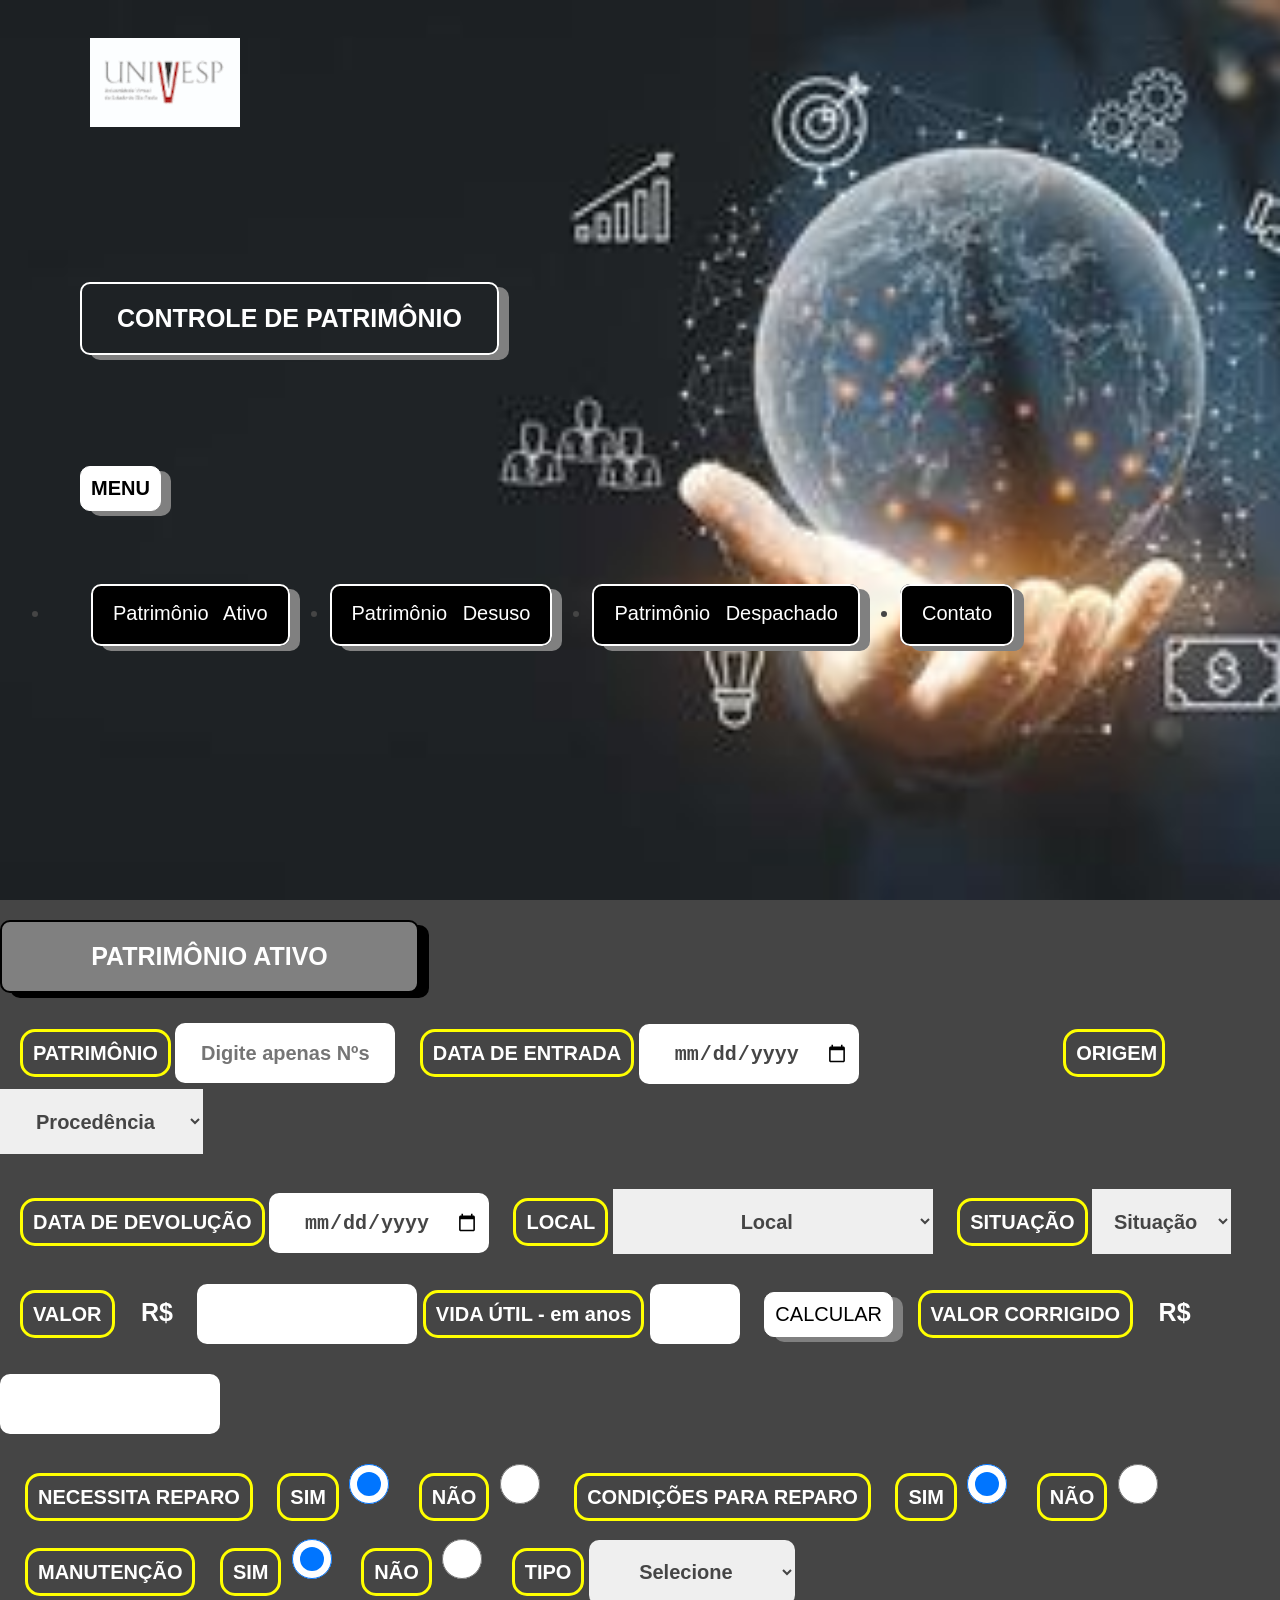
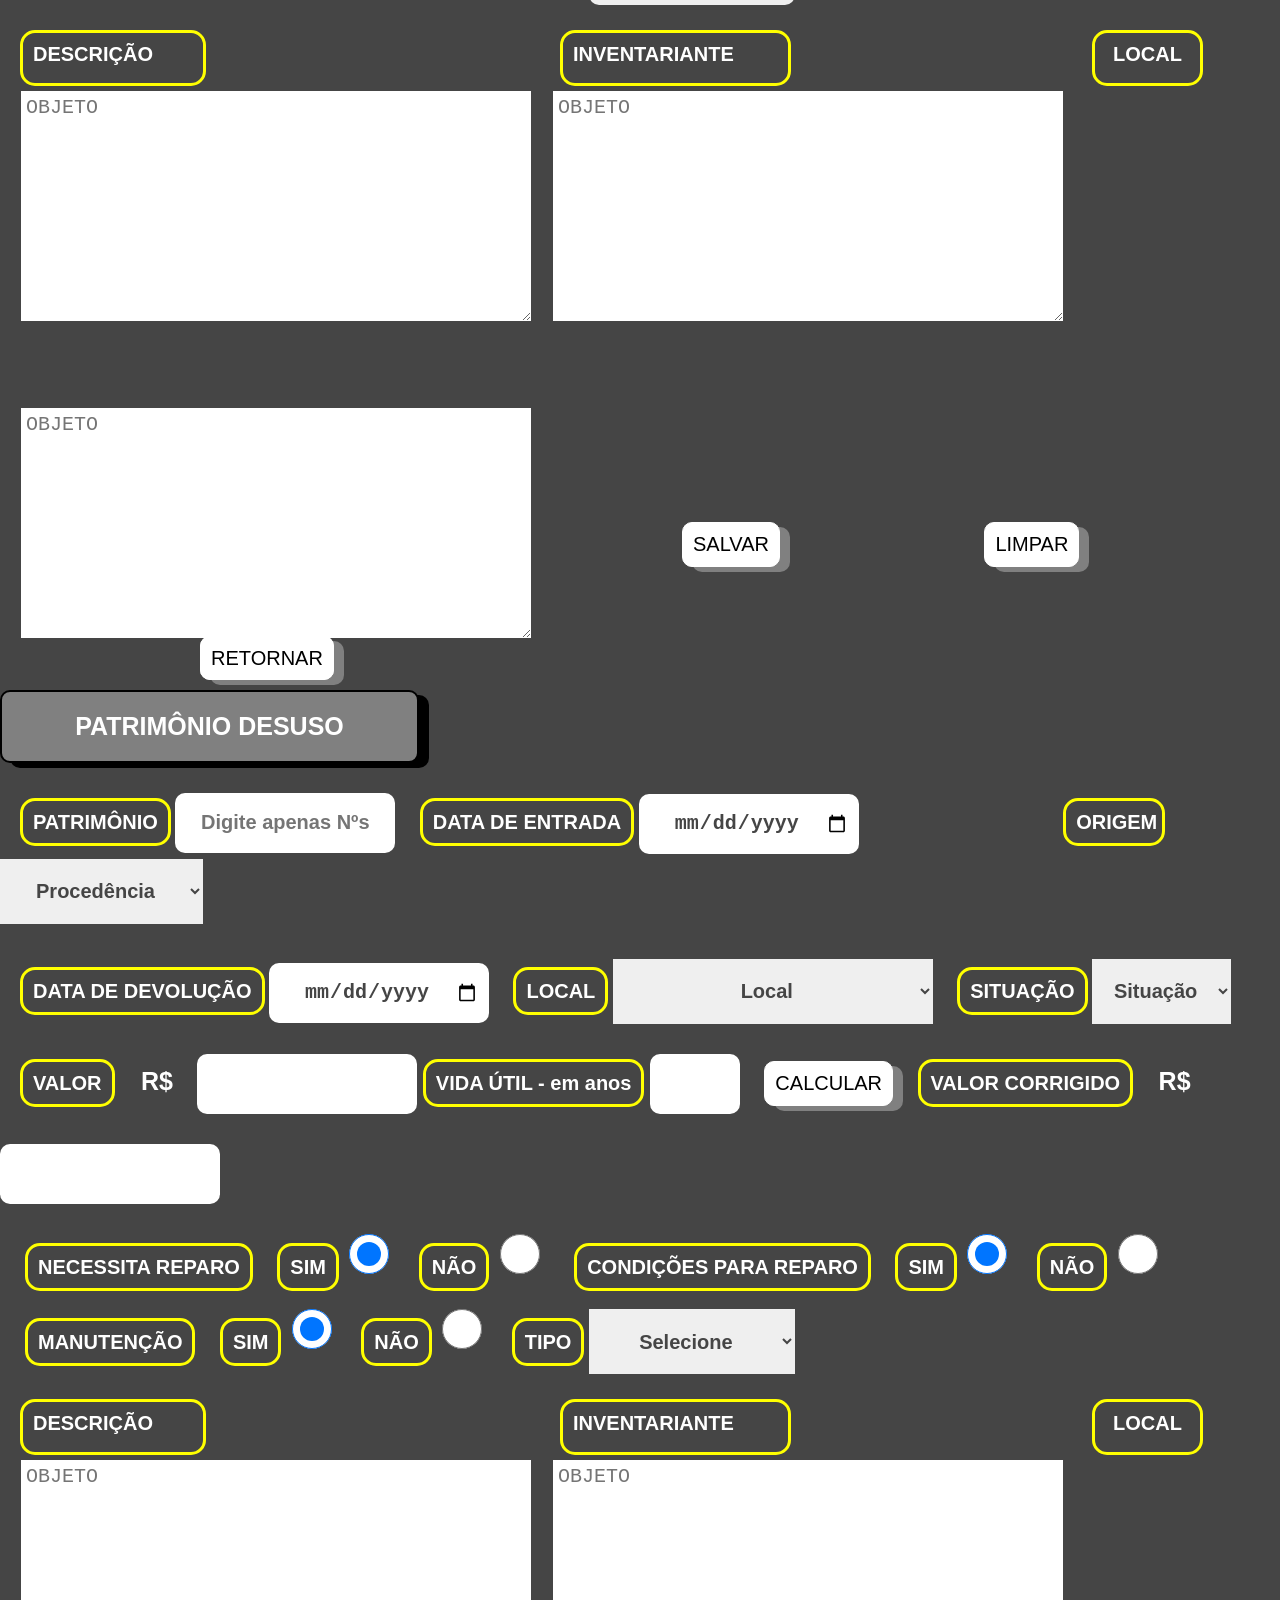
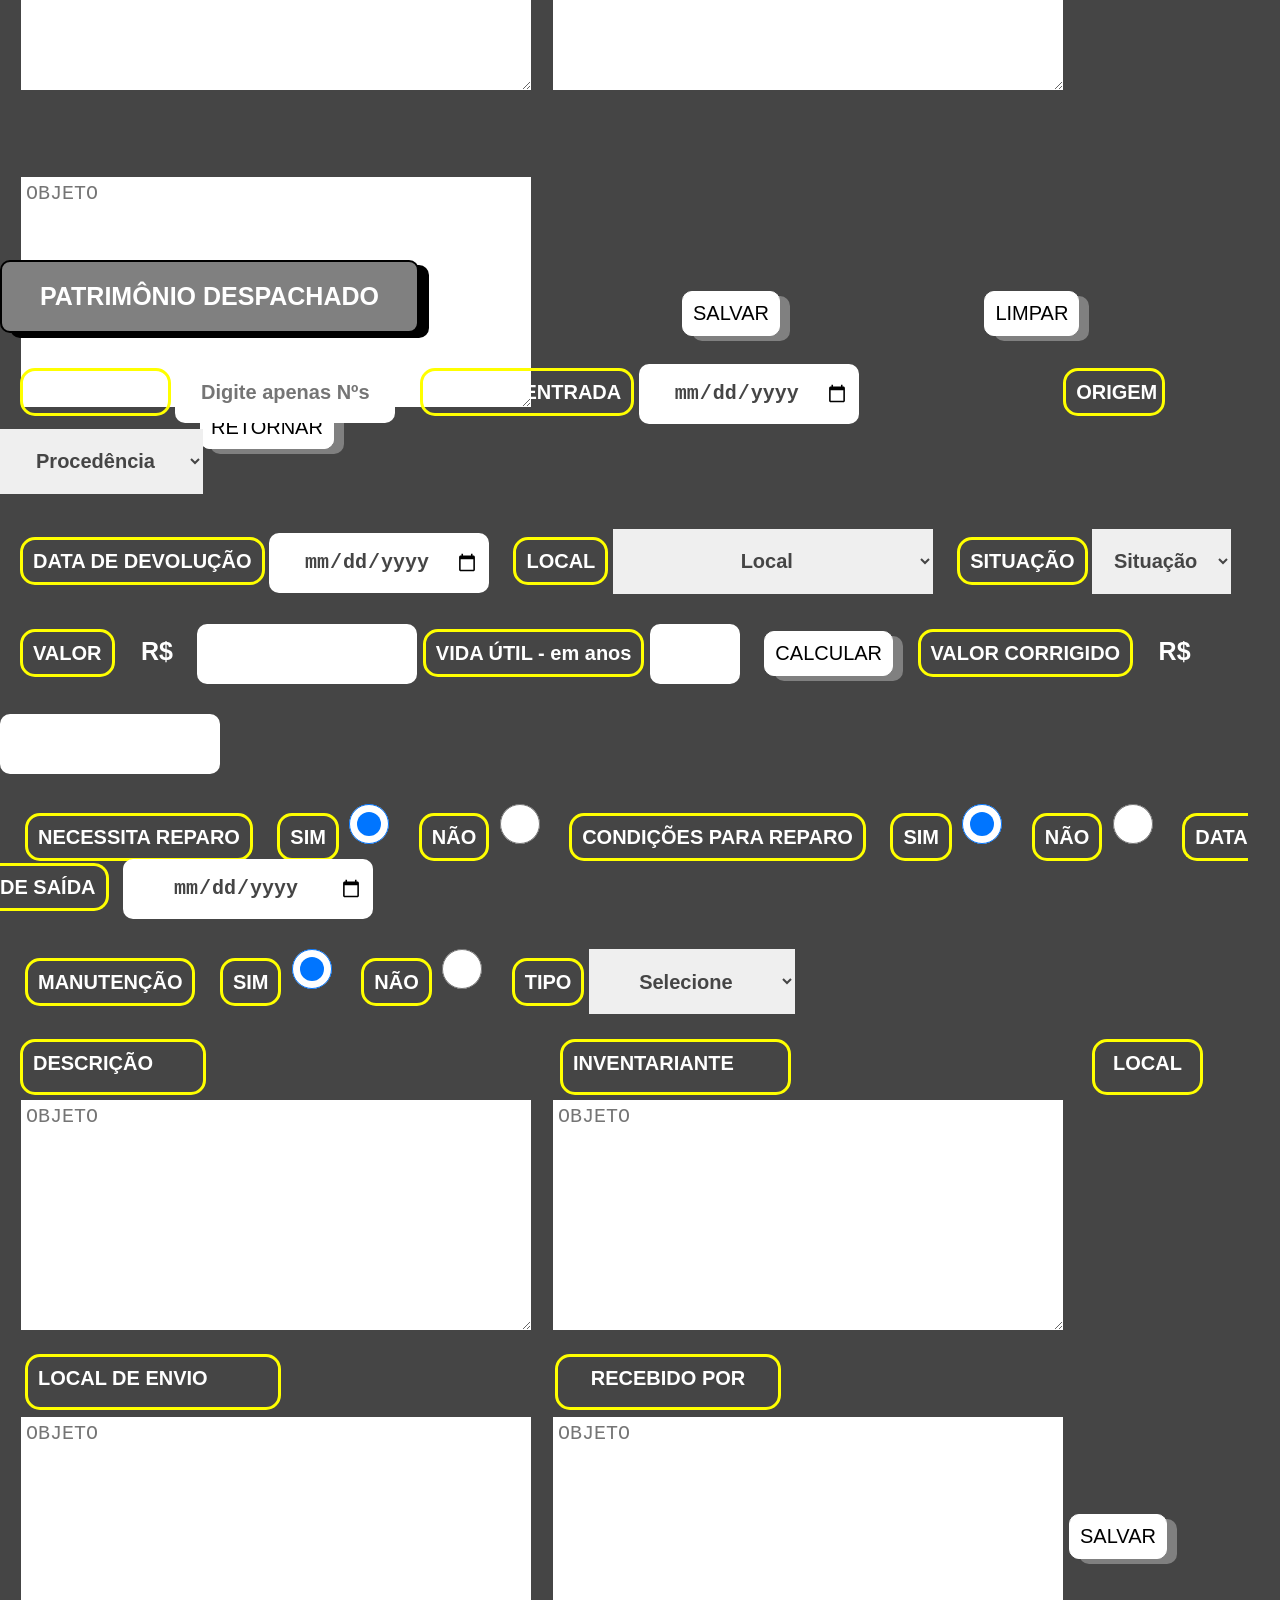
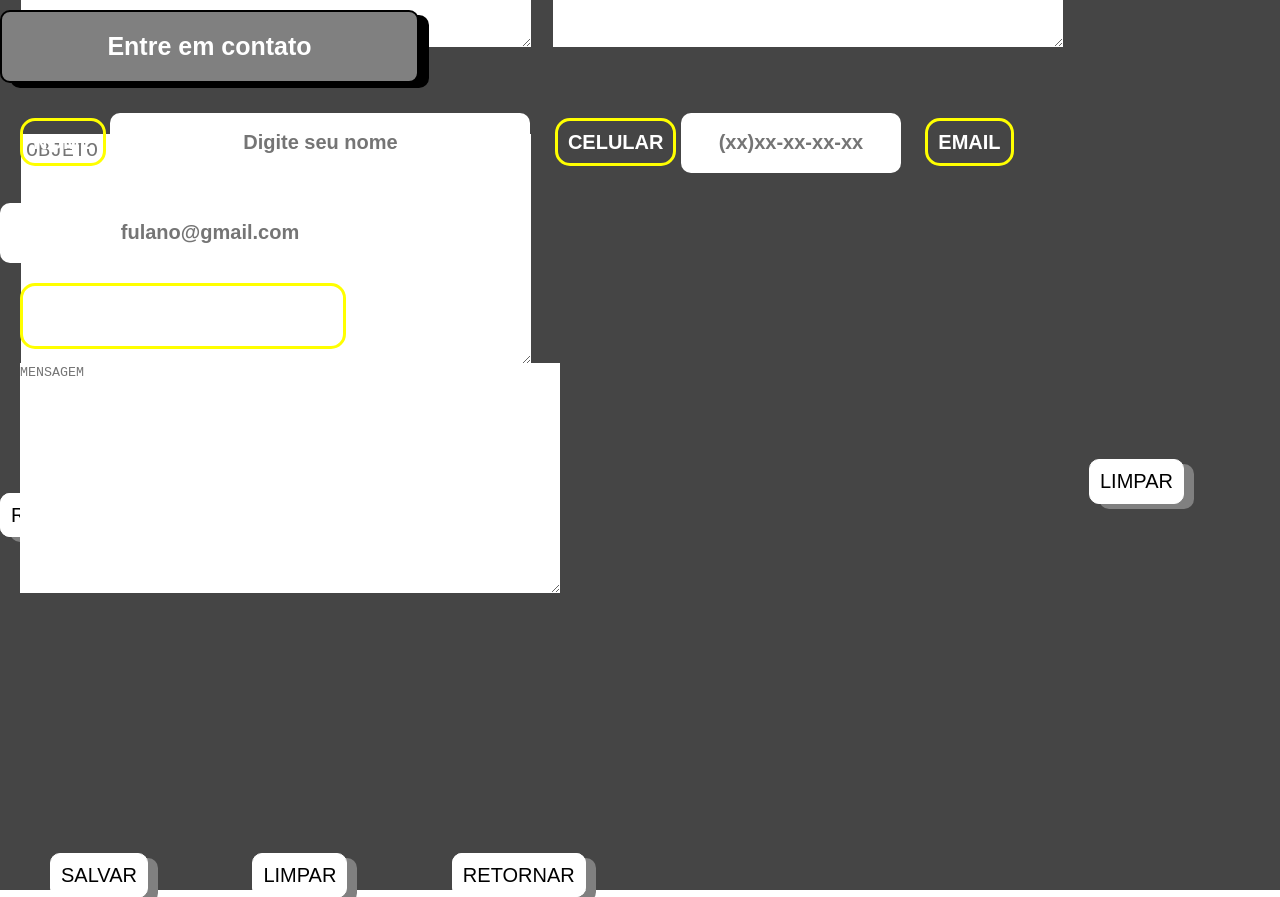
<file: index.html>
<!DOCTYPE html>
<html lang="pt-BR">

<head>
	<meta charset="UTF-8">
	<meta name="viewport" content="width=device-width, initial-scale=1.0">

	<link rel="stylesheet" href="./style.css">

	<title>PI UNIVESP</title>

</head>

<body>
	<div id="content">
		<section id="menu">
			<div class="container">
				<img class="logotipo" src="./IMAGENS/download.png">
				<h1 class="entrada">CONTROLE DE PATRIMÔNIO</h1>
				<h2 class="subtitulo"> MENU </h2>
				<a>
					<nav>
						<ul>
							<li><a href="#ativo" class="actived">Patrimônio Ativo</a></li>
							<li><a href="#desuso" class="actived">Patrimônio Desuso</a></li>
							<li><a href="#despachado" class="actived">Patrimônio Despachado</a></li>
							<li><a href="#contato" class="actived">Contato</a></li>
						</ul>
					</nav>
				</a>
			</div>

			<section id="ativo">
				<div class="project-container">
					<form class="form">
						<h1 class="title">PATRIMÔNIO ATIVO</h1>
						<div>
							<label for="numero" class="pat">PATRIMÔNIO</label>
							<input type="text" id="numero" placeholder="Digite apenas Nºs" name="numero" maxlength="9"
								autocomplete="off" />
							<label for="date" class="date">DATA DE ENTRADA</label>
							<input type="date" id="date" placeholder="xx/xx/xx" name="date" />
							<label for="tipo" class="tipo"><strong>ORIGEM</strong></label>
							<select name="TIPO" id="tipo">
								<option selected value="">Procedência</option>
								<option>COMPRA</option>
								<option>CESSÃO</option>
								<option>DOAÇÃO</option>
								<option>EMPRÉSTIMO</option>
								<option>ALMOXARIFADO</option>
							</select>
						</div>
						<div>
							<label for="datedev" class="datadev">DATA DE DEVOLUÇÃO</label>
							<input type="date" class="datedev" id="datedev" placeholder="xx/xx/xx" name="date" />
							<label for="local" class="local"><strong>LOCAL</strong></label>
							<select name="local" id="local">
								<option selected value="">Local</option>
								<option>SALÃO</option>
								<option>ESCRITÓRIO</option>
								<option>SALA1</option>
								<option>SALA2</option>
								<option>SALA3</option>
							</select>
							<label for="estado" class="estado"><strong>SITUAÇÃO</strong></label>
							<select name="estado" id="estado">
								<option selected value="">Situação</option>
								<option>ÓTIMO</option>
								<option>BOM</option>
								<option>REGULAR </option>
								<option>RUIM</option>
								<option>PÉSSIMO</option>
							</select>
							<div class="calculo">
								<label for="valor" class="valor">VALOR</label>
								<label for="valor" class="money">R$</label>
								<input type="number" id="valor" class="valor" name="valor" min="0.01" max="11"
									step="0.01" />
								<label for="vida" class="util">VIDA ÚTIL<span style="font-size: 20px"> - em
										anos</span></label>
								<input type="number" id="vida" class="vida" name="vida" />
								<button id="botao" type="button" class="botao" onclick="clicar()">CALCULAR</button>
								<label for="resultado" class="correcao">VALOR CORRIGIDO</label>
								<label for="resultado" class="dinheiro">R$</label>
								<input name="resultado" readonly id="resultado">
							</div>
							<div>
								<label for="reparo" class="reparo">NECESSITA REPARO</label>
								<label for="repsim" id="sim">SIM</label>
								<input type="radio" name="reparo" id="repsim" checked>
								<label for="repnao" id="nao">NÃO</label>
								<input type="radio" name="reparo" id="repnao">
								<label for="reparo" class="reparo">CONDIÇÕES PARA REPARO</label>
								<label for="repsim" id="sim">SIM</label>
								<input type="radio" name="condic" id="repsim" checked>
								<label for="repnao" id="nao">NÃO</label>
								<input type="radio" name="condic" id="repnao">
							</div>
							<div>
								<label for="reparo" class="reparo">MANUTENÇÃO</label>
								<label for="repsim" id="sim">SIM</label>
								<input type="radio" name="manut" id="repsim" checked>
								<label for="repnao" id="nao">NÃO</label>
								<input type="radio" name="manut" id="repnao">
								<label for="tipo" class="tipo2"><strong>TIPO</strong></label>
								<select name="TIPO" id="tipo2">
									<option selected value="">Selecione</option>
									<option>TROCA DE PEÇA</option>
									<option>PINTURA</option>
									<option>LIMPEZA</option>
									<option>ATUALIZAÇÃO</option>
								</select>
							</div>
						</div>
						<div>
							<label for="desc1" class="desc1">DESCRIÇÃO</label>
							<textarea placeholder="OBJETO" id="desc1" name="desc1" cols="50" rows="10"></textarea>
							<label for="desc2" class="desc2">INVENTARIANTE</label>
							<textarea placeholder="OBJETO" id="desc2" name="desc1" cols="50" rows="10"></textarea>
							<label for="desc3" class="desc3">LOCAL</label>
							<textarea placeholder="OBJETO" id="desc3" name="desc1" cols="50" rows="10"></textarea>
						</div>
						<div class="btn">
							<button type="submit" id="botao1" class="botao1">SALVAR</button>
							<button type="reset" id="botao2" class="botao2">LIMPAR</button>
							<a href="#menu" class="botao3">RETORNAR</a>
						</div>
					</form>
				</div>
				<script src="./script.js"></script>
			</section>

			<section id="desuso">
				<div class="hero-container">
					<form class="form">
						<h1 class="title">PATRIMÔNIO DESUSO</h1>
						<div>
							<label for="numero" class="pat">PATRIMÔNIO</label>
							<input type="text" id="numero" placeholder="Digite apenas Nºs" name="numero" maxlength="9"
								autocomplete="off" />
							<label for="date" class="date">DATA DE ENTRADA</label>
							<input type="date" id="date" placeholder="xx/xx/xx" name="date" />
							<label for="tipo" class="tipo"><strong>ORIGEM</strong></label>
							<select name="TIPO" id="tipo">
								<option selected value="">Procedência</option>
								<option>COMPRA</option>
								<option>CESSÃO</option>
								<option>DOAÇÃO</option>
								<option>EMPRÉSTIMO</option>
								<option>ALMOXARIFADO</option>
							</select>
						</div>
						<div>
							<label for="datedev" class="datadev">DATA DE DEVOLUÇÃO</label>
							<input type="date" class="datedev" id="datedev" placeholder="xx/xx/xx" name="date" />
							<label for="local" class="local"><strong>LOCAL</strong></label>
							<select name="local" id="local">
								<option selected value="">Local</option>
								<option>SALÃO</option>
								<option>ESCRITÓRIO</option>
								<option>SALA1</option>
								<option>SALA2</option>
								<option>SALA3</option>
							</select>
							<label for="estado" class="estado"><strong>SITUAÇÃO</strong></label>
							<select name="estado" id="estado">
								<option selected value="">Situação</option>
								<option>ÓTIMO</option>
								<option>BOM</option>
								<option>REGULAR </option>
								<option>RUIM</option>
								<option>PÉSSIMO</option>
							</select>
							<div class="calcular">
								<label for="valor" class="num1">VALOR</label>
								<label for="valor" class="money">R$</label>
								<input type="number" id="num1" class="num1" name="valor" min="0.01" max="11"
									step="0.01" />
								<label for="util" class="util">VIDA ÚTIL<span style="font-size: 20px"> - em
										anos</span></label>
								<input type="number" id="num2" class="num2" name="vida" />
								<button id="botao" type="button" class="botao" onclick="calcular()">CALCULAR</button>
								<label for="resultadoII" class="correcao">VALOR CORRIGIDO</label>
								<label for="resultadoII" class="dinheiro">R$</label>
								<input name="resultadoII" readonly id="resultadoII">
							</div>
							<div>
								<label for="reparo" class="reparo">NECESSITA REPARO</label>
								<label for="repsim" id="sim">SIM</label>
								<input type="radio" name="reparo" id="repsim" checked>
								<label for="repnao" id="nao">NÃO</label>
								<input type="radio" name="reparo" id="repnao">
								<label for="reparo" class="reparo">CONDIÇÕES PARA REPARO</label>
								<label for="repsim" id="sim">SIM</label>
								<input type="radio" name="condic" id="repsim" checked>
								<label for="repnao" id="nao">NÃO</label>
								<input type="radio" name="condic" id="repnao">
							</div>
							<div>
								<label for="reparo" class="reparo">MANUTENÇÃO</label>
								<label for="repsim" id="sim">SIM</label>
								<input type="radio" name="manut" id="repsim" checked>
								<label for="repnao" id="nao">NÃO</label>
								<input type="radio" name="manut" id="repnao">
								<label for="tipo" class="tipo2"><strong>TIPO</strong></label>
								<select name="TIPO" id="tipo">
									<option selected value="">Selecione</option>
									<option>TROCA DE PEÇA</option>
									<option>PINTURA</option>
									<option>LIMPEZA</option>
									<option>ATUALIZAÇÃO</option>
								</select>
							</div>
						</div>
						<div>
							<label for="desc1" class="desc1">DESCRIÇÃO</label>
							<textarea placeholder="OBJETO" id="desc1" name="desc1" cols="50" rows="10"></textarea>
							<label for="desc2" class="desc2">INVENTARIANTE</label>
							<textarea placeholder="OBJETO" id="desc2" name="desc1" cols="50" rows="10"></textarea>
							<label for="desc3" class="desc3">LOCAL</label>
							<textarea placeholder="OBJETO" id="desc3" name="desc1" cols="50" rows="10"></textarea>
						</div>
						<div class="btn">
							<button type="submit" id="botao1" class="botao1">SALVAR</button>
							<button type="reset" id="botao2" class="botao2">LIMPAR</button>
							<a href="#menu" class="botao3">RETORNAR</a>
						</div>
					</form>
				</div>
				<script src="./main.js"></script>
			</section>

			<section id="despachado">
				<div class="container-file">
					<form class="form">
						<h1 class="title">PATRIMÔNIO DESPACHADO</h1>
						<div>
							<label for="numero" class="pat">PATRIMÔNIO</label>
							<input type="text" id="numero" placeholder="Digite apenas Nºs" name="numero" maxlength="9"
								autocomplete="off" />
							<label for="date" class="date">DATA DE ENTRADA</label>
							<input type="date" id="date" placeholder="xx/xx/xx" name="date" />
							<label for="tipo" class="tipo"><strong>ORIGEM</strong></label>
							<select name="TIPO" id="tipo">
								<option selected value="">Procedência</option>
								<option>COMPRA</option>
								<option>CESSÃO</option>
								<option>DOAÇÃO</option>
								<option>EMPRÉSTIMO</option>
								<option>ALMOXARIFADO</option>
							</select>
						</div>
						<div>
							<label for="datedev" class="datadev">DATA DE DEVOLUÇÃO</label>
							<input type="date" class="datedev" id="datedev" placeholder="xx/xx/xx" name="date" />
							<label for="local" class="local"><strong>LOCAL</strong></label>
							<select name="local" id="local">
								<option selected value="">Local</option>
								<option>SALÃO</option>
								<option>ESCRITÓRIO</option>
								<option>SALA1</option>
								<option>SALA2</option>
								<option>SALA3</option>
							</select>
							<label for="estado" class="estado"><strong>SITUAÇÃO</strong></label>
							<select name="estado" id="estado">
								<option selected value="">Situação</option>
								<option>ÓTIMO</option>
								<option>BOM</option>
								<option>REGULAR </option>
								<option>RUIM</option>
								<option>PÉSSIMO</option>
							</select>
							<div class="calcular">
								<label for="valor" class="num3">VALOR</label>
								<label for="valor" class="money">R$</label>
								<input type="number" id="num3" class="num3" name="valor" min="0.01" max="11"
									step="0.01" />
								<label for="util" class="util">VIDA ÚTIL<span style="font-size: 20px"> - em
										anos</span></label>
								<input type="number" id="num4" class="num4" name="vida" />
								<button id="botao" type="button" class="botao" onclick="calcular()">CALCULAR</button>
								<label for="resultadoIII" class="correcao">VALOR CORRIGIDO</label>
								<label for="resultadoIII" class="dinheiro">R$</label>
								<input name="resultadoIII" readonly id="resultadoIII">
							</div>
							<div>
								<label for="reparo" class="reparo">NECESSITA REPARO</label>
								<label for="repsim" id="sim">SIM</label>
								<input type="radio" name="reparo" id="repsim" checked>
								<label for="repnao" id="nao">NÃO</label>
								<input type="radio" name="reparo" id="repnao">

								<label for="repare" class="repare">CONDIÇÕES PARA REPARO</label>
								<label for="repsim" id="sim">SIM</label>
								<input type="radio" name="repare" id="repsim" checked>
								<label for="repnao" id="nao">NÃO</label>
								<input type="radio" name="repare" id="repnao">

								<label for="dates" class="date">DATA DE SAÍDA</label>
								<input type="date" id="dates" placeholder="xx/xx/xx" name="dates" />
								<div>
									<label for="reparo" class="reparo">MANUTENÇÃO</label>
									<label for="repsim" id="sim">SIM</label>
									<input type="radio" name="manut" id="repsim" checked>
									<label for="repnao" id="nao">NÃO</label>
									<input type="radio" name="manut" id="repnao">
									<label for="tipo" class="tipo2"><strong>TIPO</strong></label>
									<select name="TIPO" id="tipo">
										<option selected value="">Selecione</option>
										<option>TROCA DE PEÇA</option>
										<option>PINTURA</option>
										<option>LIMPEZA</option>
										<option>ATUALIZAÇÃO</option>
									</select>
								</div>
							</div>
							<div>
								<label for="desc1" class="desc1">DESCRIÇÃO</label>
								<textarea placeholder="OBJETO" id="desc1" name="desc1" cols="50" rows="10"></textarea>
								<label for="desc2" class="desc2">INVENTARIANTE</label>
								<textarea placeholder="OBJETO" id="desc2" name="desc1" cols="50" rows="10"></textarea>
								<label for="desc3" class="desc3">LOCAL</label>
								<textarea placeholder="OBJETO" id="desc3" name="desc1" cols="50" rows="10"></textarea>
								<label for="desc4" class="desc4">LOCAL DE ENVIO</label>
								<textarea placeholder="OBJETO" id="desc4" name="desc1" cols="50" rows="10"></textarea>
								<label for="desc5" class="desc5">RECEBIDO POR </label>
								<textarea placeholder="OBJETO" id="desc5" name="desc1" cols="50" rows="10"></textarea>
							</div>
							<div class="btn3">
								<button type="submit" id="botaoA" class="botaoA" value="decline">SALVAR</button>
								<button type="reset" id="botaoB" class="botaoB" value="decline">LIMPAR</button>
								<a href="#menu" class="botaoC">RETORNAR</a>
							</div>
						</div>
						<script src="./valores.js"></script>
					</form>
			</section>

			<section id="contato">
				<div class="contact">
					<form action="https://formsubmit.co/your@email.com" method="POST" class="form">
						<h1 class="title">Entre em contato</h1>

						<label for="nome" class="nome">NOME</label>
						<input type="text" id="nome" placeholder="Digite seu nome" name="nome" maxlength="15"
							autocomplete="off" />
						<label for="fone" class="fone">CELULAR</label>
						<input type="tel" id="foneid" placeholder="(xx)xx-xx-xx-xx" name="fone" autocomplete="off" />
						<label for="email" class="emailid"><strong>EMAIL</strong></label>
						<input type="email" id="email" placeholder="fulano@gmail.com" name="email" autocomplete="off" />
						<label for="desc6" class="desc6">DIGITE SUA MENSAGEM </label>
						<textarea placeholder="MENSAGEM" id="desc6" name="desc6 cols=" 50" rows="10"></textarea>
						<div>
							<button type="submit" id="botaoD" class="botaoD">SALVAR</button>
							<button type="reset" id="botaoE" class="botaoE">LIMPAR</button>
							<a href="#menu" class="botaoF">RETORNAR</a>
						</div>
					</form>
				</div>
			</section>
	</div>
</body>

</html>
</file>
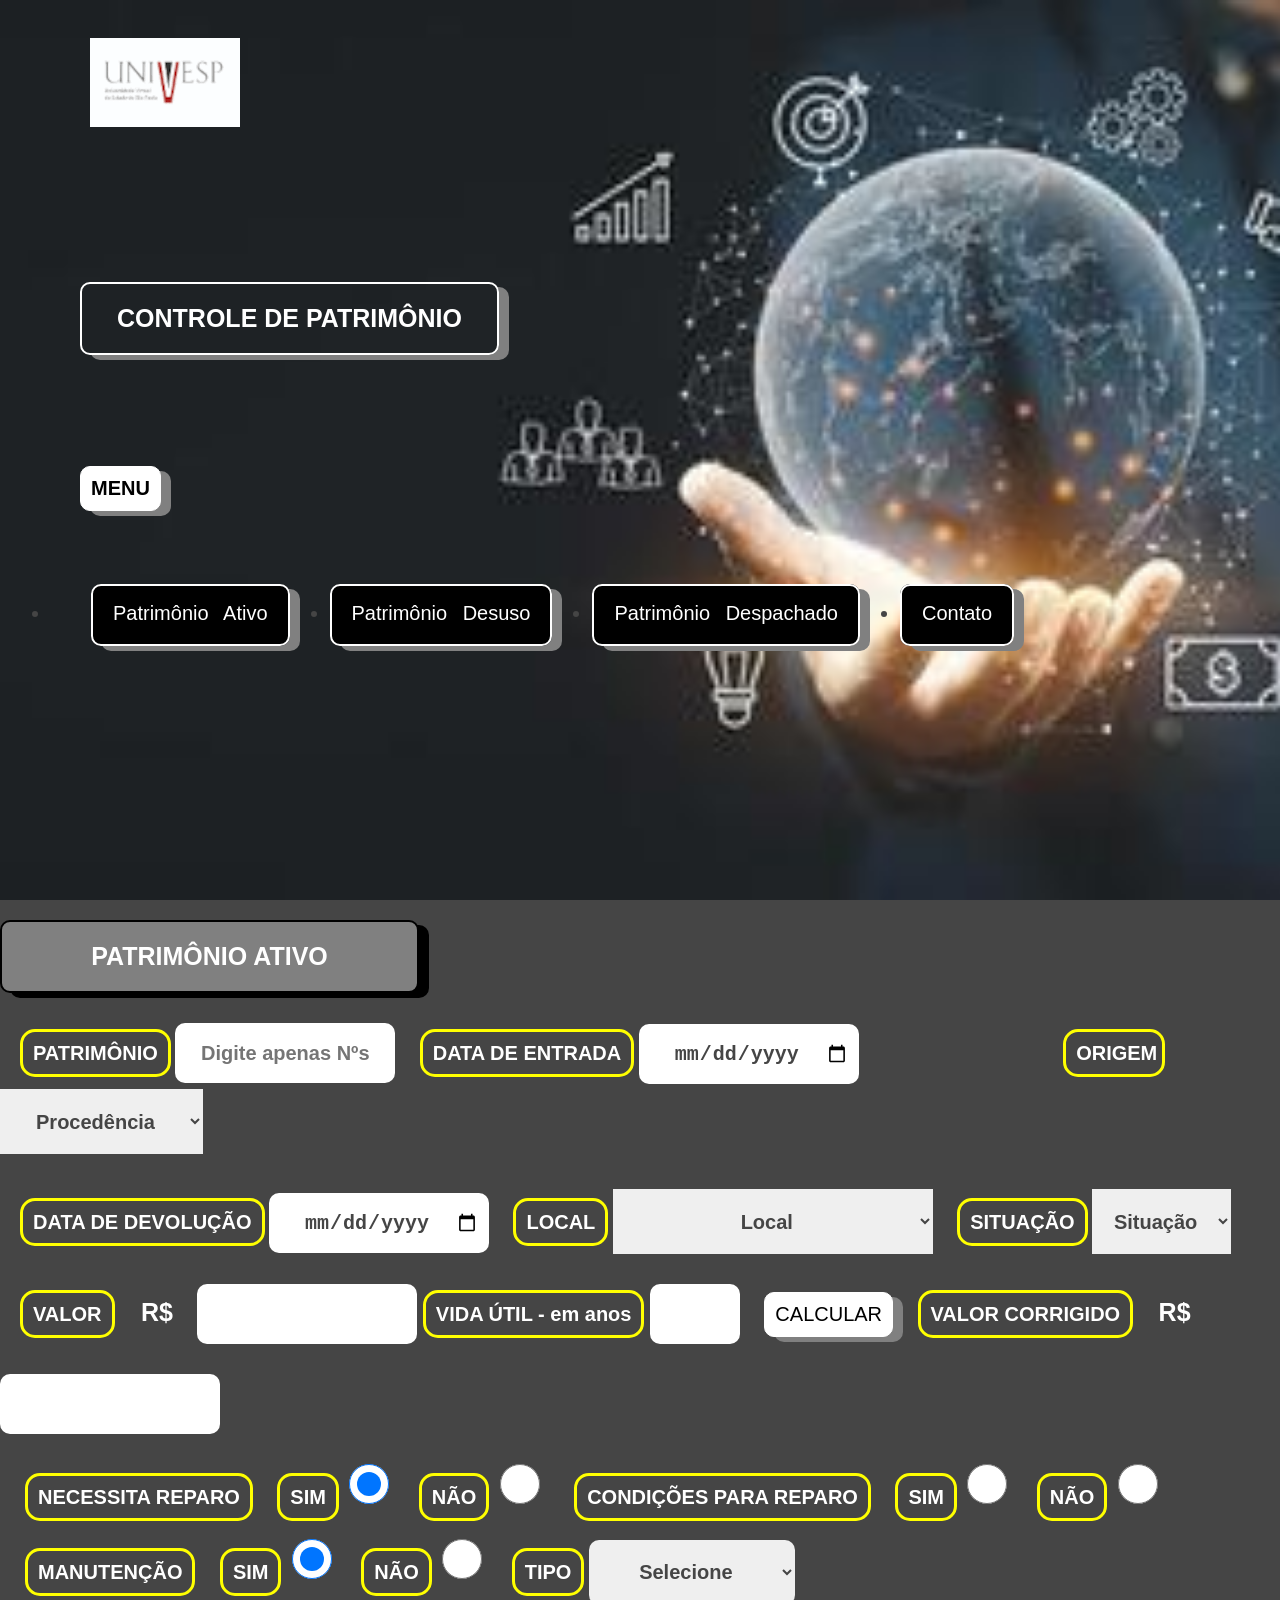
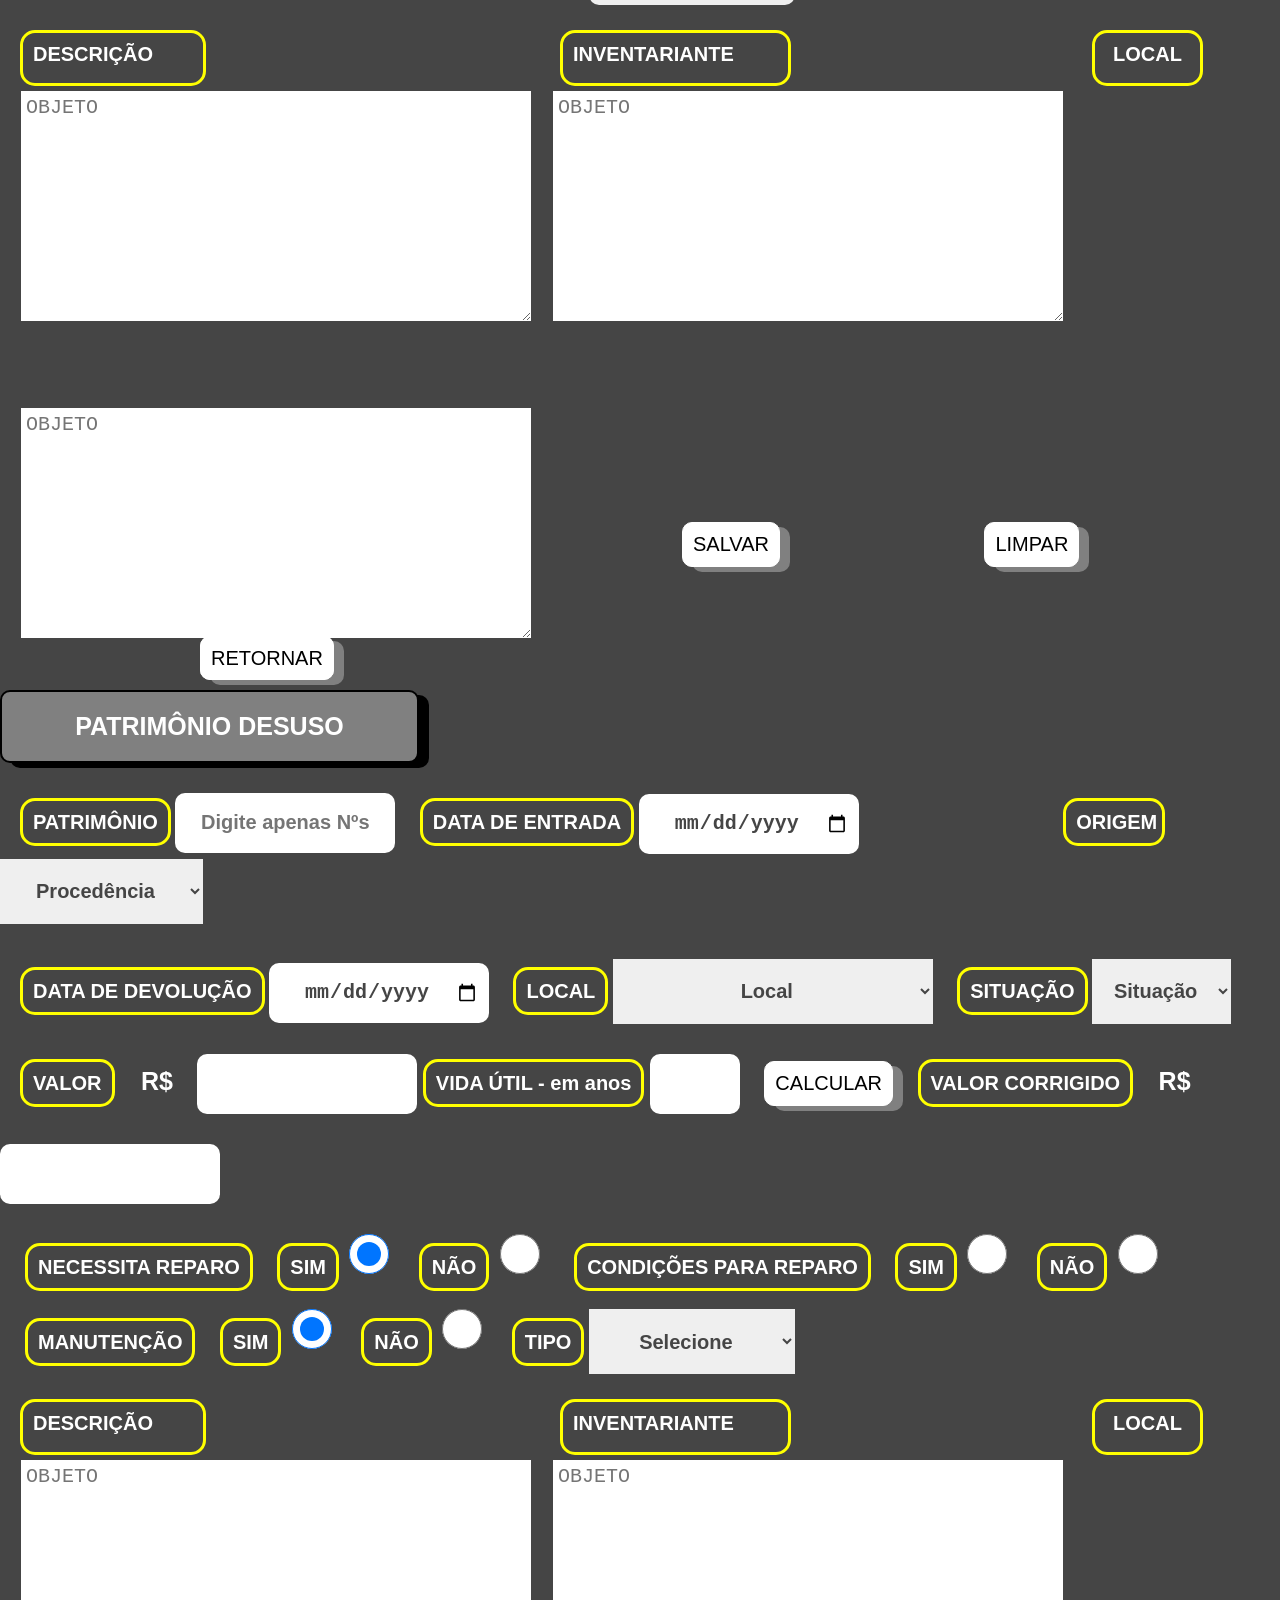
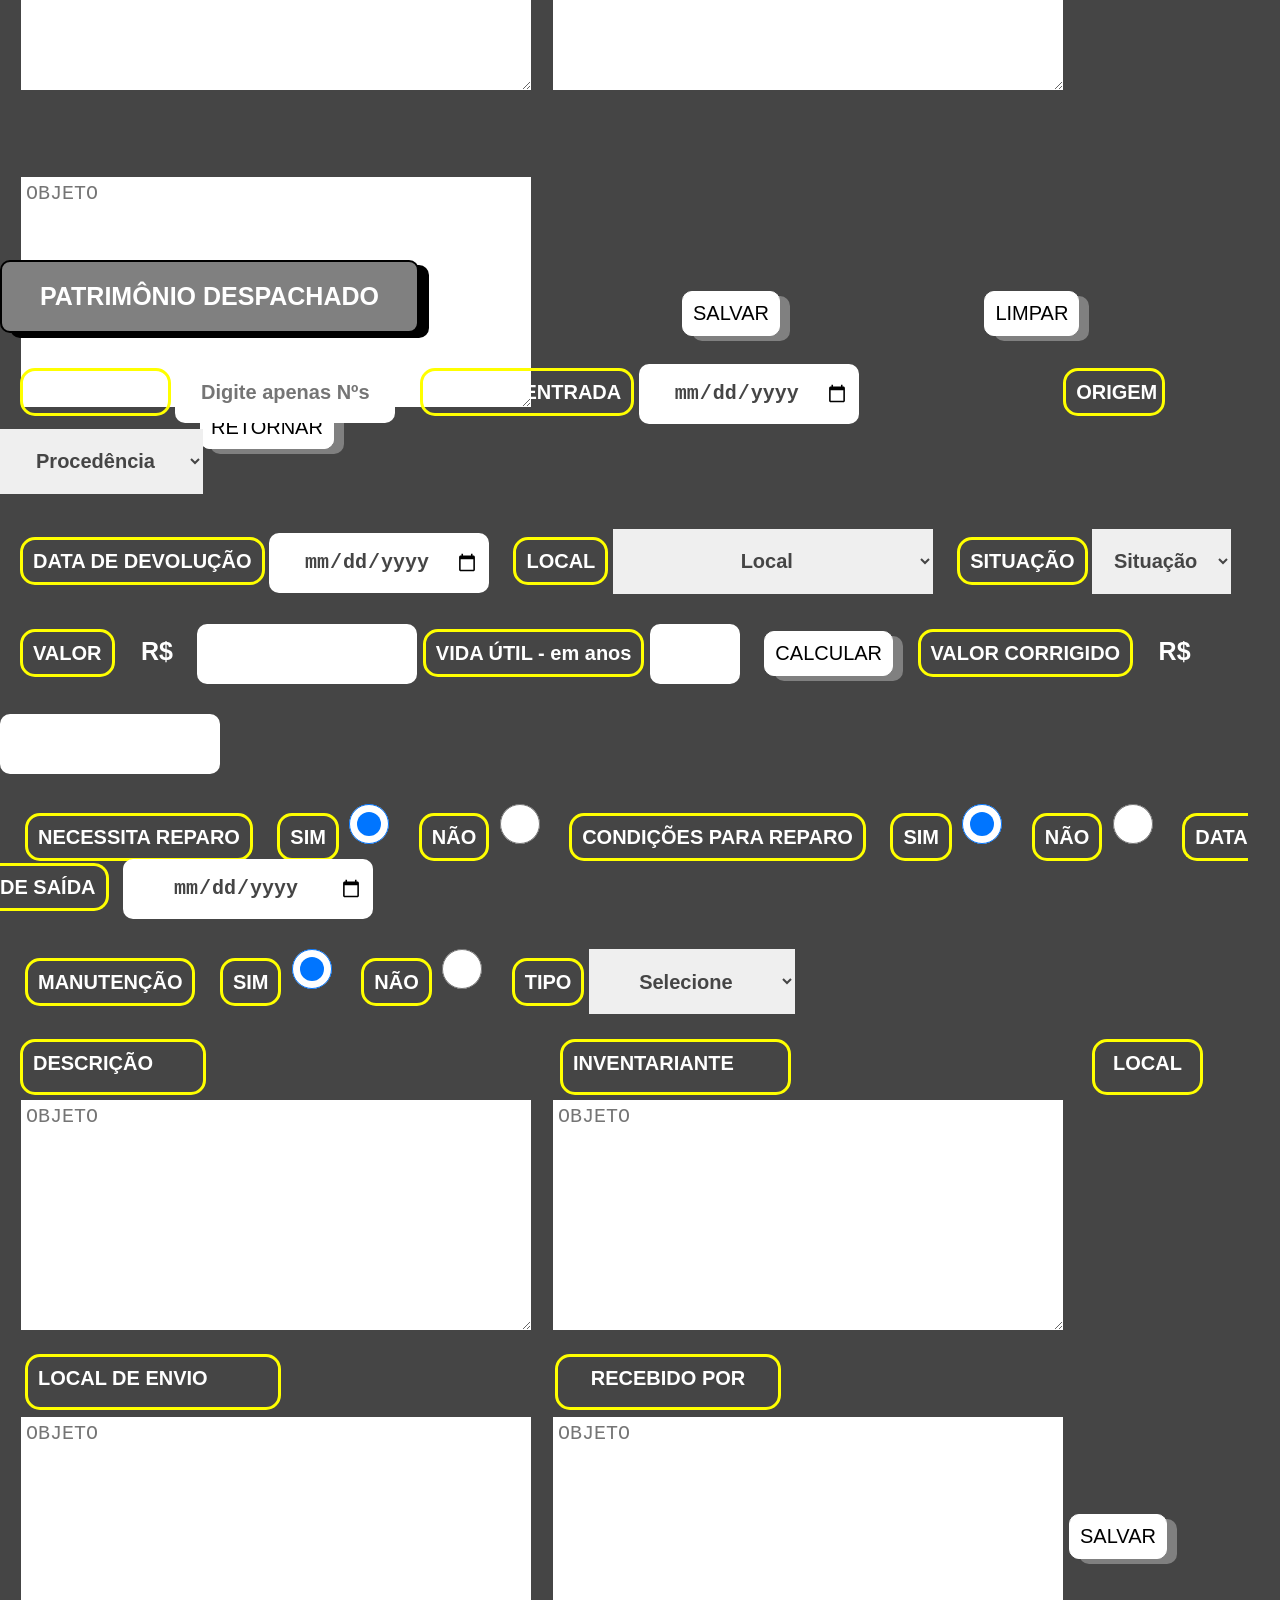
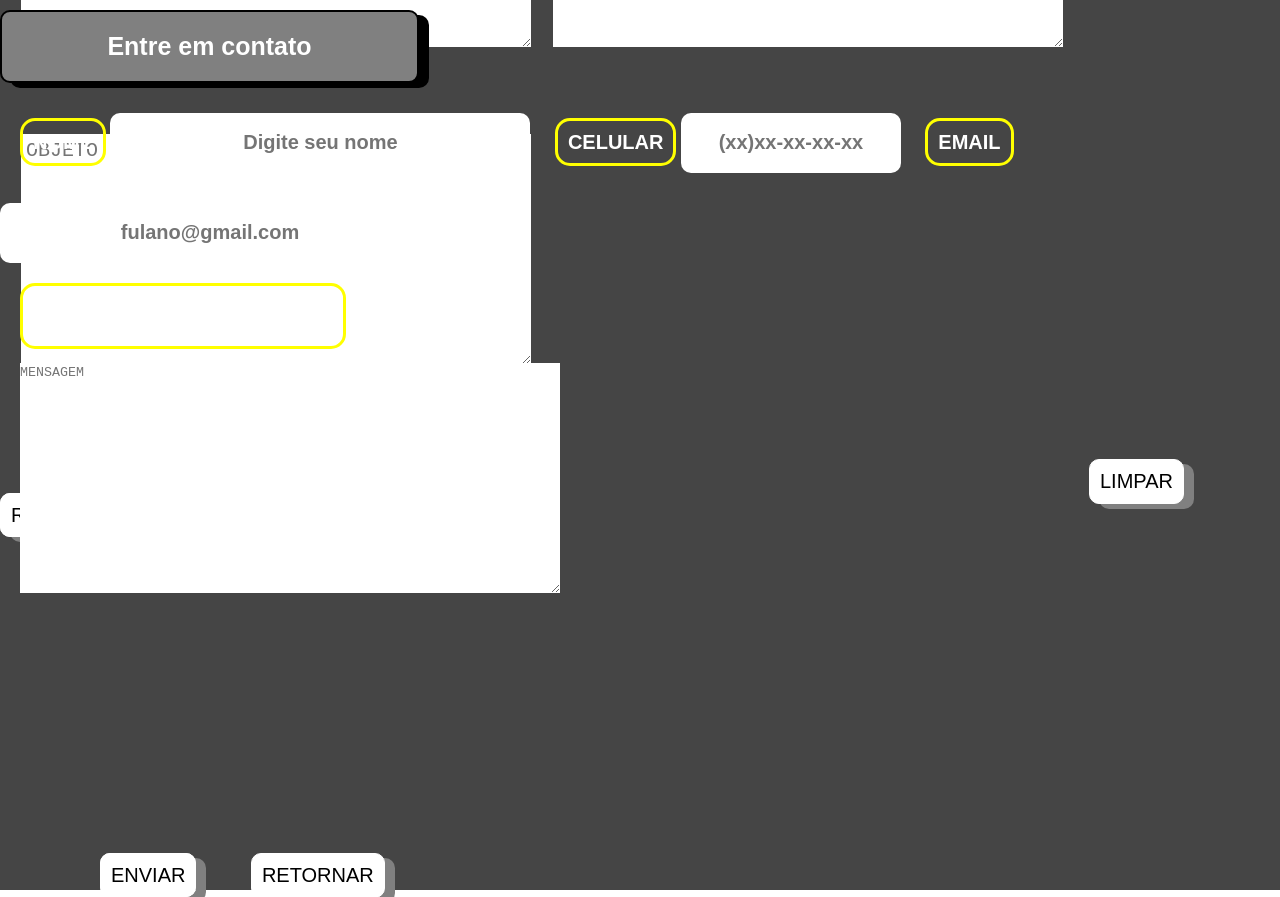
<file: contact.html>
<!DOCTYPE html>
<html lang="pt-BR">

<head>
	<meta charset="UTF-8">
	<meta name="viewport" content="width=device-width, initial-scale=1.0">
	<link rel="stylesheet" href="./style.css">
	<title>PI UNIVESP</title>
	<link rel="preconnect" href="https://fonts.googleapis.com">
	<link rel="preconnect" href="https://fonts.gstatic.com" crossorigin>
</head>

<body>
	<section id="menu">
		<div class="container">
			<img class="logotipo" src="./IMAGENS/download.png">
			<h1 class="entrada">CONTROLE DE PATRIMÔNIO</h1>
			<h2 class="subtitulo">MENU</h2>
			<a>
				<nav>
					<ul>
						<li><a href="#ativo" class="actived">Patrimônio Ativo</a></li>
						<li><a href="#desuso" class="actived">Patrimônio Desuso</a></li>
						<li><a href="#despachado" class="actived">Patrimônio Despachado</a></li>
						<li><a href="#contato" class="actived">Contato</a></li>
					</ul>
				</nav>
			</a>
		</div>

		<section id="ativo">
			<div class="project-container">
				<form class="form">
					<h1 class="title">PATRIMÔNIO ATIVO</h1>
					<div>
						<label for="numero" class="pat">PATRIMÔNIO</label>
						<input type="text" id="numero" placeholder="Digite apenas Nºs" name="numero" maxlength="9"
							autocomplete="off" />
						<label for="date" class="date">DATA DE ENTRADA</label>
						<input type="date" id="date" placeholder="xx/xx/xx" name="date" />
						<label for="tipo" class="tipo"><strong>ORIGEM</strong></label>
						<select name="TIPO" id="tipo">
							<option selected value="">Procedência</option>
							<option>COMPRA</option>
							<option>CESSÃO</option>
							<option>DOAÇÃO</option>
							<option>EMPRÉSTIMO</option>
							<option>ALMOXARIFADO</option>
						</select>
					</div>
					<div>
						<label for="datedev" class="datadev">DATA DE DEVOLUÇÃO</label>
						<input type="date" class="datedev" id="datedev" placeholder="xx/xx/xx" name="date" />
						<label for="local" class="local"><strong>LOCAL</strong></label>
						<select name="local" id="local">
							<option selected value="">Local</option>
							<option>SALÃO</option>
							<option>ESCRITÓRIO</option>
							<option>SALA1</option>
							<option>SALA2</option>
							<option>SALA3</option>
						</select>
						<label for="estado" class="estado"><strong>SITUAÇÃO</strong></label>
						<select name="estado" id="estado">
							<option selected value="">Situação</option>
							<option>ÓTIMO</option>
							<option>BOM</option>
							<option>REGULAR </option>
							<option>RUIM</option>
							<option>PÉSSIMO</option>
						</select>
						<div class="calculo">
							<label for="valor" class="valor">VALOR</label>
							<label for="valor" class="money">R$</label>
							<input type="number" id="valor" class="valor" name="valor" min="0.01" max="11"
								step="0.01" />
							<label for="vida" class="util">VIDA ÚTIL<span style="font-size: 20px"> - em
									anos</span></label>
							<input type="number" id="vida" class="vida" name="vida" />
							<button id="botao" type="button" class="botao" onclick="clicar()">CALCULAR</button>
							<label for="resultado" class="correcao">VALOR CORRIGIDO</label>
							<label for="resultado" class="dinheiro">R$</label>
							<input name="resultado" readonly id="resultado">
						</div>
						<div>
							<label for="reparo" class="reparo">NECESSITA REPARO</label>
							<label for="repsim" id="sim">SIM</label>
							<input type="radio" name="reparo" id="repsim" checked>
							<label for="repnao" id="nao">NÃO</label>
							<input type="radio" name="reparo" id="repnao">
							<label for="reparo" class="reparo">CONDIÇÕES PARA REPARO</label>
							<label for="repsim" id="sim">SIM</label>
							<input type="radio" name="condic" id="repsim" checked>
							<label for="repnao" id="nao">NÃO</label>
							<input type="radio" name="condic" id="repnao">
						</div>
						<div>
							<label for="reparo" class="reparo">MANUTENÇÃO</label>
							<label for="repsim" id="sim">SIM</label>
							<input type="radio" name="condic" id="repsim" checked>
							<label for="repnao" id="nao">NÃO</label>
							<input type="radio" name="condic" id="repnao">
							<label for="tipo" class="tipo2"><strong>TIPO</strong></label>
							<select name="TIPO" id="tipo2">
								<option selected value="">Selecione</option>
								<option>TROCA DE PEÇA</option>
								<option>PINTURA</option>
								<option>LIMPEZA</option>
								<option>ATUALIZAÇÃO</option>
							</select>
						</div>
					</div>
					<div>
						<label for="desc1" class="desc1">DESCRIÇÃO</label>
						<textarea placeholder="OBJETO" id="desc1" name="desc1" cols="50" rows="10"></textarea>
						<label for="desc2" class="desc2">INVENTARIANTE</label>
						<textarea placeholder="OBJETO" id="desc2" name="desc1" cols="50" rows="10"></textarea>
						<label for="desc3" class="desc3">LOCAL</label>
						<textarea placeholder="OBJETO" id="desc3" name="desc1" cols="50" rows="10"></textarea>
					</div>
					<div class="btn">
						<button type="submit" id="botao1" class="botao1">SALVAR</button>
						<button type="reset" id="botao2" class="botao2">LIMPAR</button>
						<!--button type="onclick" id="botao3" class="botao3">RETORNAR</button-->
						<a href="#menu" class="botao3">RETORNAR</a>
					</div>
				</form>
			</div>
			<script src="./script.js"></script>
		</section>

		<section id="desuso">
			<div class="hero-container">
				<form class="form">
					<h1 class="title">PATRIMÔNIO DESUSO</h1>
					<div>
						<label for="numero" class="pat">PATRIMÔNIO</label>
						<input type="text" id="numero" placeholder="Digite apenas Nºs" name="numero" maxlength="9"
							autocomplete="off" />
						<label for="date" class="date">DATA DE ENTRADA</label>
						<input type="date" id="date" placeholder="xx/xx/xx" name="date" />
						<label for="tipo" class="tipo"><strong>ORIGEM</strong></label>
						<select name="TIPO" id="tipo">
							<option selected value="">Procedência</option>
							<option>COMPRA</option>
							<option>CESSÃO</option>
							<option>DOAÇÃO</option>
							<option>EMPRÉSTIMO</option>
							<option>ALMOXARIFADO</option>
						</select>
					</div>
					<div>
						<label for="datedev" class="datadev">DATA DE DEVOLUÇÃO</label>
						<input type="date" class="datedev" id="datedev" placeholder="xx/xx/xx" name="date" />
						<label for="local" class="local"><strong>LOCAL</strong></label>
						<select name="local" id="local">
							<option selected value="">Local</option>
							<option>SALÃO</option>
							<option>ESCRITÓRIO</option>
							<option>SALA1</option>
							<option>SALA2</option>
							<option>SALA3</option>
						</select>
						<label for="estado" class="estado"><strong>SITUAÇÃO</strong></label>
						<select name="estado" id="estado">
							<option selected value="">Situação</option>
							<option>ÓTIMO</option>
							<option>BOM</option>
							<option>REGULAR </option>
							<option>RUIM</option>
							<option>PÉSSIMO</option>
						</select>
						<div class="calcular">
							<label for="valor" class="num1">VALOR</label>
							<label for="valor" class="money">R$</label>
							<input type="number" id="num1" class="num1" name="valor" min="0.01" max="11" step="0.01" />
							<label for="util" class="util">VIDA ÚTIL<span style="font-size: 20px"> - em
									anos</span></label>
							<input type="number" id="num2" class="num2" name="vida" />
							<button id="botao" type="button" class="botao" onclick="calcular()">CALCULAR</button>
							<label for="resultadoII" class="correcao">VALOR CORRIGIDO</label>
							<label for="resultadoII" class="dinheiro">R$</label>
							<input name="resultadoII" readonly id="resultadoII">
						</div>
						<div>
							<label for="reparo" class="reparo">NECESSITA REPARO</label>
							<label for="repsim" id="sim">SIM</label>
							<input type="radio" name="reparo" id="repsim" checked>
							<label for="repnao" id="nao">NÃO</label>
							<input type="radio" name="reparo" id="repnao">
							<label for="reparo" class="reparo">CONDIÇÕES PARA REPARO</label>
							<label for="repsim" id="sim">SIM</label>
							<input type="radio" name="condic" id="repsim" checked>
							<label for="repnao" id="nao">NÃO</label>
							<input type="radio" name="condic" id="repnao">
						</div>
						<div>
							<label for="reparo" class="reparo">MANUTENÇÃO</label>
							<label for="repsim" id="sim">SIM</label>
							<input type="radio" name="condic" id="repsim" checked>
							<label for="repnao" id="nao">NÃO</label>
							<input type="radio" name="condic" id="repnao">
							<label for="tipo" class="tipo2"><strong>TIPO</strong></label>
							<select name="TIPO" id="tipo">
								<option selected value="">Selecione</option>
								<option>TROCA DE PEÇA</option>
								<option>PINTURA</option>
								<option>LIMPEZA</option>
								<option>ATUALIZAÇÃO</option>
							</select>
						</div>
					</div>
					<div>
						<label for="desc1" class="desc1">DESCRIÇÃO</label>
						<textarea placeholder="OBJETO" id="desc1" name="desc1" cols="50" rows="10"></textarea>
						<label for="desc2" class="desc2">INVENTARIANTE</label>
						<textarea placeholder="OBJETO" id="desc2" name="desc1" cols="50" rows="10"></textarea>
						<label for="desc3" class="desc3">LOCAL</label>
						<textarea placeholder="OBJETO" id="desc3" name="desc1" cols="50" rows="10"></textarea>
					</div>
					<div class="btn">
						<button type="submit" id="botao1" class="botao1">SALVAR</button>
						<button type="reset" id="botao2" class="botao2">LIMPAR</button>
						<!--button type="submit" id="botao4" class="botao3">RETORNAR</button-->
						<a href="#menu" class="botao3">RETORNAR</a>
					</div>
				</form>
			</div>
			<script src="./main.js"></script>
		</section>

		<section id="despachado">
			<div class="container-file">
				<form class="form">
					<h1 class="title">PATRIMÔNIO DESPACHADO</h1>
					<div>
						<label for="numero" class="pat">PATRIMÔNIO</label>
						<input type="text" id="numero" placeholder="Digite apenas Nºs" name="numero" maxlength="9"
							autocomplete="off" />
						<label for="date" class="date">DATA DE ENTRADA</label>
						<input type="date" id="date" placeholder="xx/xx/xx" name="date" />
						<label for="tipo" class="tipo"><strong>ORIGEM</strong></label>
						<select name="TIPO" id="tipo">
							<option selected value="">Procedência</option>
							<option>COMPRA</option>
							<option>CESSÃO</option>
							<option>DOAÇÃO</option>
							<option>EMPRÉSTIMO</option>
							<option>ALMOXARIFADO</option>
						</select>
					</div>
					<div>
						<label for="datedev" class="datadev">DATA DE DEVOLUÇÃO</label>
						<input type="date" class="datedev" id="datedev" placeholder="xx/xx/xx" name="date" />
						<label for="local" class="local"><strong>LOCAL</strong></label>
						<select name="local" id="local">
							<option selected value="">Local</option>
							<option>SALÃO</option>
							<option>ESCRITÓRIO</option>
							<option>SALA1</option>
							<option>SALA2</option>
							<option>SALA3</option>
						</select>
						<label for="estado" class="estado"><strong>SITUAÇÃO</strong></label>
						<select name="estado" id="estado">
							<option selected value="">Situação</option>
							<option>ÓTIMO</option>
							<option>BOM</option>
							<option>REGULAR </option>
							<option>RUIM</option>
							<option>PÉSSIMO</option>
						</select>
						<div class="calcular">
							<label for="valor" class="num3">VALOR</label>
							<label for="valor" class="money">R$</label>
							<input type="number" id="num3" class="num3" name="valor" min="0.01" max="11" step="0.01" />
							<label for="util" class="util">VIDA ÚTIL<span style="font-size: 20px"> - em
									anos</span></label>
							<input type="number" id="num4" class="num4" name="vida" />
							<button id="botao" type="button" class="botao" onclick="calcular()">CALCULAR</button>
							<label for="resultadoIII" class="correcao">VALOR CORRIGIDO</label>
							<label for="resultadoIII" class="dinheiro">R$</label>
							<input name="resultadoIII" readonly id="resultadoIII">
						</div>
						<div>
							<label for="reparo" class="reparo">NECESSITA REPARO</label>
							<label for="repsim" id="sim">SIM</label>
							<input type="radio" name="reparo" id="repsim" checked>
							<label for="repnao" id="nao">NÃO</label>
							<input type="radio" name="reparo" id="repnao">

							<label for="repare" class="repare">CONDIÇÕES PARA REPARO</label>
							<label for="repsim" id="sim">SIM</label>
							<input type="radio" name="repare" id="repsim" checked>
							<label for="repnao" id="nao">NÃO</label>
							<input type="radio" name="repare" id="repnao">

							<label for="dates" class="date">DATA DE SAÍDA</label>
							<input type="date" id="dates" placeholder="xx/xx/xx" name="dates" />
							<div>
								<label for="reparo" class="reparo">MANUTENÇÃO</label>
								<label for="repsim" id="sim">SIM</label>
								<input type="radio" name="condic" id="repsim" checked>
								<label for="repnao" id="nao">NÃO</label>
								<input type="radio" name="condic" id="repnao">
								<label for="tipo" class="tipo2"><strong>TIPO</strong></label>
								<select name="TIPO" id="tipo">
									<option selected value="">Selecione</option>
									<option>TROCA DE PEÇA</option>
									<option>PINTURA</option>
									<option>LIMPEZA</option>
									<option>ATUALIZAÇÃO</option>
								</select>
							</div>
						</div>
						<div>
							<label for="desc1" class="desc1">DESCRIÇÃO</label>
							<textarea placeholder="OBJETO" id="desc1" name="desc1" cols="50" rows="10"></textarea>
							<label for="desc2" class="desc2">INVENTARIANTE</label>
							<textarea placeholder="OBJETO" id="desc2" name="desc1" cols="50" rows="10"></textarea>
							<label for="desc3" class="desc3">LOCAL</label>
							<textarea placeholder="OBJETO" id="desc3" name="desc1" cols="50" rows="10"></textarea>
							<label for="desc4" class="desc4">LOCAL DE ENVIO</label>
							<textarea placeholder="OBJETO" id="desc4" name="desc1" cols="50" rows="10"></textarea>
							<label for="desc5" class="desc5">RECEBIDO POR </label>
							<textarea placeholder="OBJETO" id="desc5" name="desc1" cols="50" rows="10"></textarea>
						</div>
						<div class="btn3">
							<button type="submit" id="botaoA" class="botaoA" value="decline">SALVAR</button>
							<button type="reset" id="botaoB" class="botaoB" value="decline">LIMPAR</button>
							<!--button type="submit" id="botaoC" class="botaoC" value="decline">RETORNAR</button-->
							<a href="#menu" class="botaoC">RETORNAR</a>
						</div>
					</div>
					<script src="./valor.js"></script>
				</form>
		</section>

		<section id="contato">
			<div class="contact">
				<form action="https://formsubmit.co/your@email.com" method="POST" class="form">
					<h1 class="title">Entre em contato</h1>

					<label for="nome" class="nome">NOME</label>
					<input type="text" id="nome" placeholder="Digite seu nome" name="nome" maxlength="15"
						autocomplete="off" />
					<label for="fone" class="fone">CELULAR</label>
					<input type="tel" id="foneid" placeholder="(xx)xx-xx-xx-xx" name="fone" autocomplete="off" />
					<label for="email" class="emailid"><strong>EMAIL</strong></label>
					<input type="email" id="email" placeholder="fulano@gmail.com" name="email" autocomplete="off" />
					<label for="desc6" class="desc6">DIGITE SUA MENSAGEM </label>
					<textarea placeholder="MENSAGEM" id="desc6" name="desc6 cols=" 50" rows="10"></textarea>
					<div>
						
						<a href="#menu" class="botaoE">ENVIAR</a>
						<a href="#menu" class="botaoD">RETORNAR</a>
					</div>
				</form>
			</div>
		</section>
</body>

</html>
</file>
<file: style.css>
* {
	margin: 0;
	padding: 0;
	box-sizing: content-box;
	border: 0;
	text-decoration: none;

}

section {
	font-family: 'Lucida Sans', 'Lucida Sans Regular', 'Lucida Grande', 'Lucida Sans Unicode', Geneva, Verdana, sans-serif;
	color: black;
	justify-content: space-around;
	margin: 0;
	padding: 0;
	border: 0;
}

input {
	color: #454545;
	font-weight: bold;
	font-size: 20px;
	height: 40px;
	width: 200px;
	padding: 10px;
	flex-direction: row;
	margin-top: 30px;
	text-align: center;
	align-items: center;
	border-radius: 10px;
}

select {
	color: #454545;
	font-weight: bold;
	font-size: 20px;
	height: 45px;
	padding: 10px;
	margin-top: 5px;
	text-align: center;
	align-items: center;
}

label {
	color: #454545;
	font-weight: bold;
	font-size: 20px;
	height: 45px;
	padding: 10px;
	flex-direction: row;
	margin-top: 50px;
	text-align: left;
	margin-left: 20px;
	border: 3px solid yellow;
	border-radius: 15px;
	align-items: left;
	color: #fff;
	display: inline;
}

.logotipo {
	margin-left: 70px;
	padding: 20px;
	border-radius: 20px;
}

.container {
	display: flex;
	height: 100vh;
	width: 100%;
	max-width: 100%;
	flex-direction: column;
	align-items: flex-start;
	justify-content: space-around;
	background-image: url(./IMAGENS/fotoPI.jpg);
	background-attachment: fixed;
	background-position: center;
	background-repeat: no-repeat;
	background-size: cover;
	box-sizing: border-box;
}

.container h1 {
	font-size: 25px;
	color: white;
	width: 15em;
	align-items: center;
	text-align: center;
	padding: 20px 20px 20px;
	margin-left: 80px;
	margin-top: 100px;
	justify-content: center;
	border: 2px solid white;
	border-radius: 10px;
	box-shadow: 10px 5px grey;
}

.container h2 {
	font-size: 20px;
	color: black;
	margin: 10px;
	margin-left: 80px;
	margin-top: 75px;
	padding: 10px;
	font-family: 'Lucida Sans', 'Lucida Sans Regular', 'Lucida Grande', 'Lucida Sans Unicode', Geneva, Verdana, sans-serif;
	border: 1px solid #fff;
	border-radius: 10px;
	background-color: white;
	align-items: flex-start;
	box-shadow: 10px 5px grey;
	text-align: center;
	justify-content: center;
	box-sizing: border-box;
	display: flex;
}

.actived:hover {
	background-color: bisque
}

.actived:hover {
	color: blue;
}

section nav ul {
	font-size: 20px;
	color: #454545;
	height: 30vh;
	text-decoration: double;
	padding: 10px;
	display: flex;
	margin-left: 1px;
	flex-direction: row;
	align-items: flex-start;
	justify-content: space-around;
	gap: 40px;
	flex-wrap: wrap;
	box-sizing: content-box;
}

section nav ul li a {
	font-size: 20px;
	padding: 20px;
	border-radius: 5px;
	transition: all .3s ease;
	word-spacing: 10px;
}

section nav ul li a.actived {
	text-decoration: double;
	background-color: black;
	color: #fff;
	box-sizing: border-box;
	padding-top: 1rem;
	position: relative;
	border: 2px solid #fff;
	border-radius: 10px;
	box-shadow: 10px 5px grey;
}


/* SEGUNDA PAGINA*/
.project-container {
	background-color: #454545;
	width: 100%;
	height: 100%;
	background-image: url(./IMAGENS/pexels-veeterzy-303383.jpg);
	background-attachment: fixed;
	background-position: center;
	background-repeat: no-repeat;
	background-size: cover;
	padding-top: 0px;
	padding: 0;
	margin: 0;
	display: flex;
	justify-content: space-around;
	box-sizing: border-box;
	align-items: flex-start;
	flex-direction: column;
}

/*TERCEIRA PAGINA*/
.container-file {
	background-color: #454545;
	width: 100%;
	height: 150vh;
	background-image: url(./IMAGENS/pngtree-digital-information-technology-network-vector-background-design-image_466270.jpg);
	background-attachment: fixed;
	background-position: center;
	background-repeat: no-repeat;
	background-size: cover;
	margin: 0;
	display: grid;
	justify-content: space-between;
}

.hero-container {
	background-color: #454545;
	width: 100vw;
	height: 130vh;
	background-image: url(./IMAGENS/images\ \(1\).jpeg);
	background-attachment: fixed;
	background-position: center;
	background-repeat: no-repeat;
	background-size: cover;
	margin: 0;
	display: grid;
	justify-content: space-between
}

#contato {

	background-color: #454545;
	width: 100vw;
	height: 100vh;
	background-image: url(./IMAGENS/pexels-tima-miroshnichenko-7567223.jpg);
	background-attachment: fixed;
	background-position: center;
	background-repeat: no-repeat;
	background-size: cover;
	margin: 0;
	display: grid;
	justify-content: space-between;
}

.retorna {
	font-weight: bold;
	font-size: 20px;
	color: #fff;
	margin-left: auto;
}

.form h1 {
	font-size: 25px;
	margin-bottom: 10px;
	margin: auto 0;
	margin-top: 20px;
	width: 15em;
	padding: 20px 20px 20px;
	color: #fff;
	border: 2px solid black;
	border-radius: 10px;
	box-shadow: 10px 5px black;
	background-color: grey;
	text-align: center;
	align-items: center;
	justify-content: center;
	position: relative;
}

#numero {
	color: #454545;
	font-weight: bold;
	font-size: 20px;
	color: #454545;
	margin-left: auto;
}

.numero {
	margin-left: 30px;
	border: 3px solid yellow;
	border-radius: 15px;
	align-items: center;
	color: #fff;
	width: 50px;
	text-align: center;
	padding: 20px;
}

#date {
	color: #454545;
	font-weight: bold;
	font-size: 20px;
	margin-left: auto;
}

.datadev {
	height: 50px;
	width: 250px;
	color: #fff;

}

.datedev input {
	width: 260px;
	color: #454545;
	align-items: center;
	border: none;
	margin-left: 200px;
	word-wrap: break-word;
	display: inline-block;
}

.tipo {
	margin-top: 420px;
	margin-left: 200px;
	width: 500px;
	display: inline;
	border: 3px solid yellow;
	border-radius: 15px;
	text-align: center;
	align-items: center;
	padding-right: 5px;
}

.tipo2 label {
	margin-top: 420px;
	margin-left: 200px;
	width: 500px;
	display: inline;
	border: 3px solid yellow;
	border-radius: 15px;
	text-align: center;
	align-items: center;
}

#tipo2 {
	align-items: center;
	text-align: center;
	margin-left: auto;
	border-radius: 10px;
}

#tipo {
	align-items: center;
	text-align: center;
	margin-left: auto;
}

#local {
	margin-top: 35px;
	margin-left: auto;
	width: 300px;
	display: inline;
	text-align: center;
	align-items: center;
}

.local label {
	width: 335px;
	margin-top: 50px;
	margin-left: 30px;
	display: inline;
	color: #fff;
}

.desc1 {
	width: 30px;
	height: 30px;
	margin-top: 25px;
	margin-bottom: 0px;
	margin-left: 20px;
	position: absolute;
	text-align: center;
	display: flex;
	color: #fff;
	padding-right: 140px;
	padding-bottom: 10px;
}

.desc2 {
	width: 75px;
	height: 30px;
	margin-top: 25px;
	margin-left: 28px;
	position: absolute;
	text-align: center;
	display: inline-flex;
	color: #fff;
	padding-right: 140px;
}

.desc3 {
	width: 85px;
	height: 30px;
	margin-top: 25px;
	margin-left: 28px;
	position: absolute;
	text-align: center;
	display: inline;
	color: #fff;
}

.desc4 {
	width: 230px;
	height: 30px;
	margin-left: 25px;
	position: absolute;
	text-align: center;
	display: flex;
	color: #fff;
	margin-top: 340px;
	border: 3px solid yellow;
	border-radius: 15px;
}

.desc5 {
	width: 200px;
	height: 30px;
	margin-left: 555px;
	position: absolute;
	text-align: center;
	display: grid;
	color: #fff;
	margin-top: 340px;
	border: 3px solid yellow;
	border-radius: 15px;
}

.desc6 {
	width: 300px;
	height: 40px;
	margin-left: 20px;
	position: absolute;
	text-align: start;
	display: flex;
	color: #fff;
	margin-top: 20px;
	border: 3px solid yellow;
	border-radius: 15px;
	text-wrap: nowrap;
}

#desc1 {
	width: 500px;
	height: 220px;
	margin-left: 20px;
	margin-top: 85px;
	font-size: 20px;
	border: 1px solid #454545;
	display: flex;
	justify-content: center;
	color: #454545;
	float: inline-start;
	padding: 5px;
}

#desc2 {
	width: 500px;
	height: 220px;
	margin-left: 20px;
	margin-top: 85px;
	font-size: 20px;
	border: 1px solid #454545;
	display: inline;
	justify-content: space-around;
	color: #454545;
	float: inline-start;
	padding: 5px;
}

#desc3 {
	width: 500px;
	height: 220px;
	margin-left: 20px;
	margin-top: 85px;
	font-size: 20px;
	border: 1px solid #454545;
	display: inline-flex;
	justify-content: space-around;
	color: #454545;
	float: inline-start;
	padding: 5px;
}

#desc4 {
	width: 500px;
	height: 220px;
	margin-left: 20px;
	margin-top: 85px;
	font-size: 20px;
	border: 1px solid #454545;
	display: flex;
	justify-content: space-around;
	color: #454545;
	float: inline-start;
	padding: 5px;
}

#desc5 {
	width: 500px;
	height: 220px;
	margin-left: 20px;
	margin-top: 85px;
	font-size: 20px;
	border: 1px solid #454545;
	display: flex;
	justify-content: space-around;
	color: #454545;
	float: inline-start;
	padding: 5px;
}

#desc6 {
	height: 220px;
	margin-top: 100px;
	margin-bottom: 0px;
	margin-left: 20px;
	position: absolute;
	text-align: left;
	display: flex;
	color: #454545;
	background: white;
	padding-right: 140px;
	padding-bottom: 10px;
	width: 400px;
	line-height: 20px;
	max-width: 400px;
}


.date label {
	margin-left: 30px;
	margin-top: 10px;
	width: 230px;
	display: flex;
	border: 3px solid yellow;
	border-radius: 15px;
	color: #fff;
	text-align: center;
}

.date input {
	margin-left: 30px;
	margin-top: 10px;
	width: 230px;
	height: 40px;
	align-items: center;
	display: flex;
	color: #454545;
}

.calculator {
	display: inline-block;
}

.legenda {
	font-family: 'Lucida Sans', 'Lucida Sans Regular', 'Lucida Grande', 'Lucida Sans Unicode', Geneva, Verdana, sans-serif;
	color: #fff;
	font-size: 20px;
}

#valor input {
	color: #454545;
	font-weight: bold;
	font-size: 20px;
	color: #454545;
	margin-left: 1px;
	padding-left: 1px;
}

.valor label {
	margin-left: 30px;
	border: 3px solid yellow;
	border-radius: 15px;
	align-items: center;
	color: #fff;
	width: 50px;
	text-align: center;
	padding: 20px;
}

#quantia input {
	color: #454545;
	font-weight: bold;
	font-size: 20px;
	color: #454545;
	margin-left: 1px;
	padding-left: 1px;
}

.quantia label {
	margin-left: 30px;
	border: 3px solid yellow;
	border-radius: 15px;
	align-items: center;
	color: #fff;
	width: 50px;
	text-align: center;
	padding: 20px;
}

.vida {
	color: #454545;
	font-weight: bold;
	font-size: 20px;
	margin-left: 1px;
	width: 70px;
}

.num1 input {
	margin-left: 30px;
	align-items: center;
	color: #454545;
	width: 50px;
	height: 20px;
	text-align: center;
	padding: 20px;
	font-weight: bold;
	font-size: 20px;
	margin-left: 1px;
}

.num2 {
	margin-left: 30px;
	align-items: center;
	color: #454545;
	width: 50px;
	height: 20px;
	text-align: center;
	padding: 20px;
	font-weight: bold;
	font-size: 20px;
	margin-left: 1px;
}

.num3 label {
	margin-left: 30px;
	border: 3px solid yellow;
	border-radius: 15px;
	align-items: center;
	color: #fff;
	width: 50px;
	text-align: center;
	padding: 20px;
}

#num3 input {
	margin-left: 30px;
	align-items: center;
	color: #454545;
	width: 50px;
	height: 20px;
	text-align: center;
	padding: 20px;
	font-weight: bold;
	font-size: 20px;
	margin-left: 1px;
}

.num4 {
	margin-left: 30px;
	align-items: center;
	color: #454545;
	width: 50px;
	height: 20px;
	text-align: center;
	padding: 20px;
	font-weight: bold;
	font-size: 20px;
	margin-left: 1px;
}

.util {
	margin-left: 30px;
	align-items: center;
	color: #fff;
	width: 50px;
	height: 10px;
	text-align: center;
	padding: 10px;
	font-weight: bold;
	font-size: 20px;
	margin-left: 1px;
}

.money {
	margin-left: 2px;
	align-items: left;
	color: #fff;
	width: 50px;
	text-align: center;
	padding: 20px;
	border: none;
	font-size: 25px;
	text-align: left;
	margin-right: auto;
}

.dinheiro {
	margin-left: 1px;
	color: #fff;
	width: 50px;
	text-align: center;
	padding: 20px;
	border: none;
	font-size: 25px;
}

.resultado {
	color: #454545;
	font-family: Arial, Helvetica, sans-serif;
	font-size: 20px;
	display: inline-block;
	margin-bottom: 200px;
	margin-left: auto;
}

.base {
	color: #454545;
	font-family: Arial, Helvetica, sans-serif;
	font-size: 20px;
	display: inline-block;
	margin-bottom: 200px;
	margin-left: auto;
}

radio {
	color: red;
	margin-left: 1px;
	padding: 1px;
}

#repsim {
	margin-left: 1px;
	color: #d60f0f;
	width: 50px;
	text-align: center;
	padding: 20px;
	border: none;
	font-size: 20px;
	padding-left: 10px;
	cursor: pointer;
}

#repnao {
	margin-left: 1px;
	color: #d60f0f;
	width: 50px;
	text-align: center;
	padding: 20px;
	border: none;
	font-size: 25px;
	padding-left: 10px;
	cursor: pointer;
}

.reparo {
	font-family: 'Lucida Sans', 'Lucida Sans Regular', 'Lucida Grande', 'Lucida Sans Unicode', Geneva, Verdana, sans-serif;
	font-size: 20px;
	margin-left: 25px;
	margin-top: 150px;
	border: 3px solid yellow;
	border-radius: 15px;
	align-items: center;
	color: #fff;
	width: 50px;
	text-align: center;
	padding: 10px;
	display: inline;
	justify-content: center;
}

.dates {
	margin-left: 30px;
	margin-top: 10px;
	width: 230px;
	display: inline;
	border: 3px solid yellow;
	border-radius: 15px;
	color: #fff;
	text-align: center;
}

#dates {
	margin-left: 10px;
	margin-top: 10px;
	width: 230px;
	height: 40px;
	align-items: center;
	display: inline;
	color: #454545;
}

.project-container input:hover, .project-container textarea:hover, .project-container input:focus, .project-container button:focus, .project-container button:hover,
.project-container textarea:focus .project-container input number:hover, .container-file input:hover, .container-file textarea:hover, .container-file input:focus, .container-file button:focus, .hero-container input:hover, .hero-container textarea:hover, .hero-container input:focus, .hero-container button:focus, select:focus, select:hover {
	border-color: #000066;
	box-shadow: 5px 0px 9px #FFFF00;
	background-color: #66FFFF;
	color: black;
	font-weight: bold;
}

button:hover, a:hover  {
	transform: scale(1.1);
	transition: all 0.4s ease-in;
	border-color: #000066;
	box-shadow: 5px 0px 9px #FFFF00;
	background-color: #66FFFF;
	color: black;
	font-weight: bold;
	display: inline-flex;
	justify-content: center;
	text-align: center;
}

button {
	margin-bottom: 0;
}

.botao {
	font-size: 20px;
	color: black;
	display: inline;
	margin-top: 10px;
	text-decoration: double;
	border: 1px solid #fff;
	border-radius: 10px;
	margin-left: 20px;
	padding: 10px;
	background-color: white;
	align-items: flex-start;
	box-shadow: 10px 5px grey;
	text-align: center;
	cursor: pointer;
}


.botao1 {
	font-size: 20px;
	color: black;
	display: inline-flex;
	margin-bottom: 80px;
	text-decoration: double;
	border: 1px solid #fff;
	border-radius: 10px;
	margin-left: 150px;
	padding: 10px;
	background-color: #fff;
	align-items: end;
	box-shadow: 10px 5px grey;
	text-align: center;
	cursor: pointer;
	justify-content: left;
	box-sizing: content-box;
}

.botao2 {
	font-size: 20px;
	color: black;
	display: inline;
	margin-top: 200px;
	margin-left: 200px;
	text-decoration: double;
	border: 1px solid #fff;
	border-radius: 10px;
	padding: 10px;
	justify-content: space-between;
	background-color: white;
	align-items: flex-start;
	box-shadow: 10px 5px grey;
	text-align: center;
	cursor: pointer;
}

.botao3 {
	font-size: 20px;
	color: black;
	display: inline;
	margin-top: 190px;
	text-decoration: double;
	border: 1px solid #fff;
	border-radius: 10px;
	margin-left: 200px;
	padding: 10px;
	background-color: white;
	align-items: flex-start;
	box-shadow: 10px 5px grey;
	text-align: center;
	cursor: pointer;
}

.botaoA {
	font-size: 20px;
	color: black;
	display: inline-flex;
	margin-top: 500px;
	margin-left: 5px;
	text-decoration: double;
	border: 1px solid #fff;
	border-radius: 10px;
	padding: 10px;
	padding-left: 10px;
	background-color: white;
	align-items: flex-start;
	box-shadow: 10px 5px grey;
	text-align: center;
	cursor: pointer;
	justify-content: flex-start;
}

.botaoB {
	font-size: 20px;
	margin: 0 25px;
	display: inline-block;
	margin-top: 500px;
	text-decoration: double;
	border: 1px solid #fff;
	border-radius: 10px;
	padding: 10px;
	background-color: white;
	align-items: end;
	box-shadow: 10px 5px grey;
	text-align: center;
	cursor: pointer;
}

.botaoC {
	font-size: 20px;
	color: black;
	display: inline;
	margin-top: 500px;
	text-decoration: double;
	border: 1px solid #fff;
	border-radius: 10px;
	padding: 10px;
	background-color: white;
	align-items: end;
	box-shadow: 10px 5px grey;
	text-align: center;
	cursor: pointer;
}

.botaoD {
	font-size: 20px;
	color: black;
	display: inline-flex;
	margin-top: 590px;
	text-decoration: double;
	border: 1px solid #fff;
	border-radius: 10px;
	margin-left: 50px;
	padding: 10px;
	background-color: white;
	align-items: flex-start;
	box-shadow: 10px 5px grey;
	text-align: center;
	cursor: pointer;
	justify-content: space-between;
}

.botaoE {
	font-size: 20px;
	color: black;
	display: inline;
	margin-top: 190px;
	text-decoration: double;
	border: 1px solid #fff;
	border-radius: 10px;
    margin-left: 100px; 
	padding: 10px;
	background-color: white;
	align-items: center;
	box-shadow: 10px 5px grey;
	text-align: center;
	cursor: pointer;
	justify-content: space-around;
}

.botaoF {
	font-size: 20px;
	color: black;
	display: inline;
	margin-top: 190px;
	text-decoration: double;
	border: 1px solid #fff;
	border-radius: 10px;
	margin-left: 100px;
	padding: 10px;
	background-color: white;
	align-items: center;
	box-shadow: 10px 5px grey;
	text-align: center;
	cursor: pointer;
	justify-content: space-between;
}

#email {
	width: 400px;
}

#nome {
	width: 400px;

}
</file>
